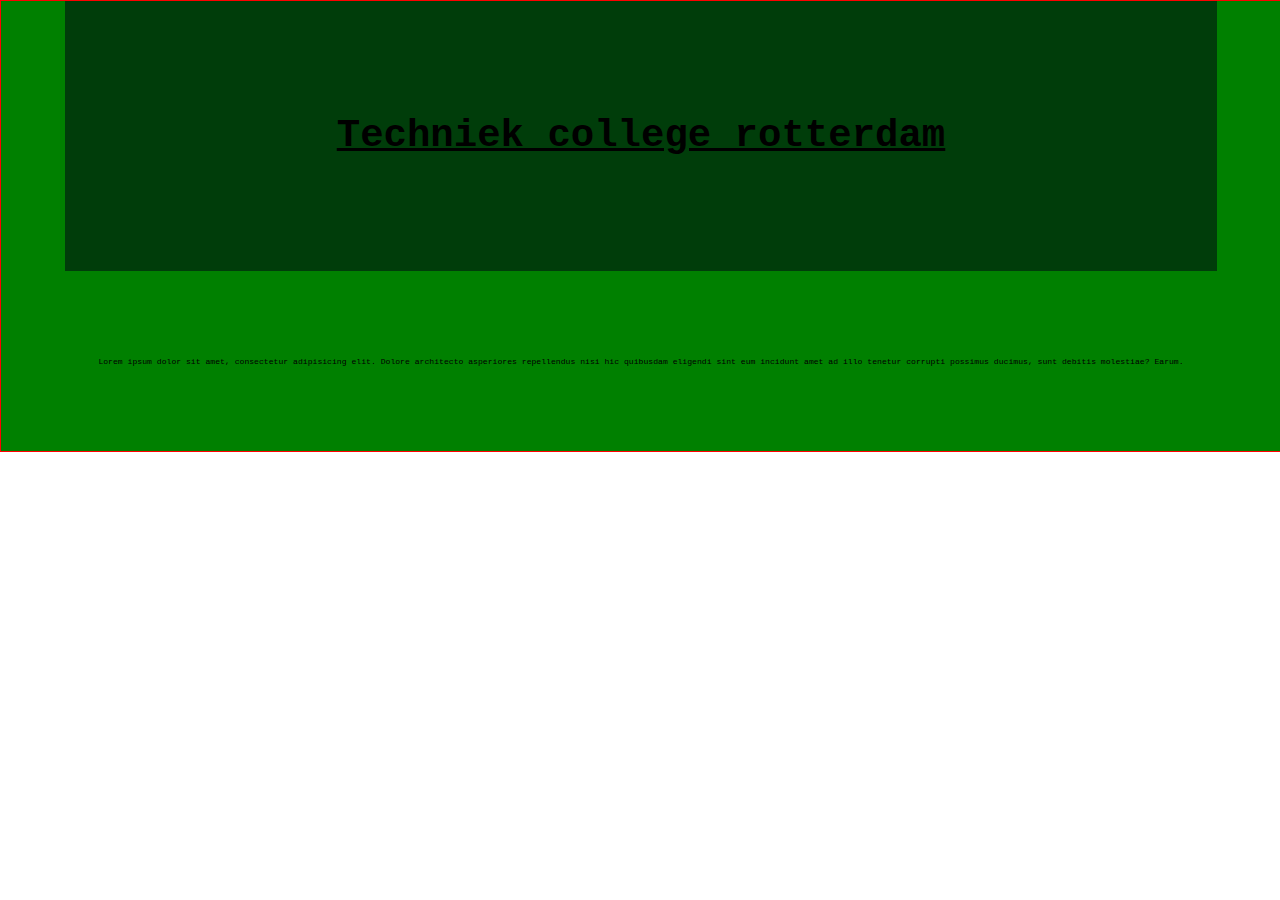
<file: Site_2/index.html>
<!DOCTYPE html>
<html lang="en">
  <head>
    <meta charset="UTF-8" />
    <meta http-equiv="X-UA-Compatible" content="IE=edge" />
    <meta name="viewport" content="width=device-width, initial-scale=1.0" />
    <link rel="stylesheet" href="style.css" />
    <title>Site 1</title>
  </head>
  <body>
    <main>
      <div class="container">
        <section class="child-one_hp">
          <h1> Techniek college rotterdam</h1>
        </section>
        <section class="child-two_hp">
          <p>
            Lorem ipsum dolor sit amet, consectetur adipisicing elit. Dolore
            architecto asperiores repellendus nisi hic quibusdam eligendi sint
            eum incidunt amet ad illo tenetur corrupti possimus ducimus, sunt
            debitis molestiae? Earum.
          </p>
        </section>
        
      </div>
    </main>
    <footer></footer>
  </body>
</html>
</file>
<file: Site_2/style.css>
*{
    margin: 0;
    padding: 0;
    font-family: monospace;
}

body{
    font-size: 62.5%;
}

:root{
    --color_one: red;
    --color_one_background: green;
    --color_two_background: rgb(0, 61, 10);
}

.container{
    display: flex;
    flex-direction: row;
    flex-wrap: wrap;
    border: 1px solid var(--color_one);
    width: 100vw;
    height: 50vh;
    justify-content: center;
    background: var(--color_one_background);
}

.child-one_hp{
    height: 60%;
    width: 90%;
    text-align: center;
    background: var(--color_two_background);
}

.child-one_hp h1{
position: relative;
  top: 50%;
  left: 50%;
  transform: translate(-50%, -50%);
  font-weight: bold;
  font-size: 3rem;
  text-decoration: underline;
}

.child-two_hp{
    
}
</file>
